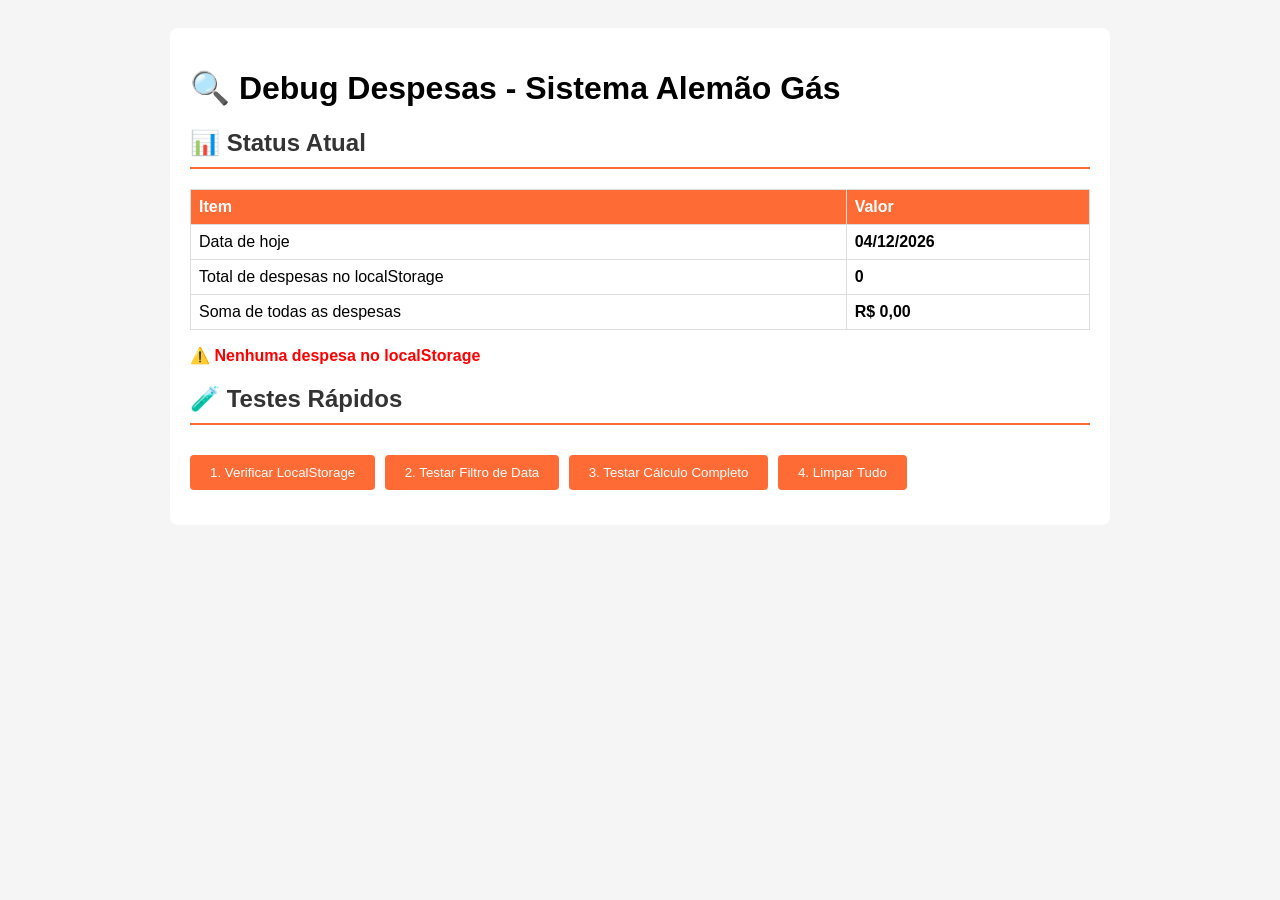
<file: debug.html>
<!DOCTYPE html>
<html lang="pt-BR">
<head>
    <meta charset="UTF-8">
    <title>Debug Despesas</title>
    <style>
        body { font-family: Arial; padding: 20px; background: #f5f5f5; }
        .container { max-width: 900px; margin: 0 auto; background: white; padding: 20px; border-radius: 8px; }
        button { padding: 10px 20px; margin: 10px 5px 0 0; background: #ff6b35; color: white; border: none; border-radius: 4px; cursor: pointer; }
        button:hover { background: #e55100; }
        pre { background: #f0f0f0; padding: 15px; border-radius: 4px; overflow-x: auto; white-space: pre-wrap; word-wrap: break-word; }
        h2 { color: #333; border-bottom: 2px solid #ff6b35; padding-bottom: 10px; }
        .output { margin-top: 15px; }
        .success { color: green; font-weight: bold; }
        .error { color: red; font-weight: bold; }
        table { width: 100%; border-collapse: collapse; margin-top: 10px; }
        th, td { border: 1px solid #ddd; padding: 8px; text-align: left; }
        th { background: #ff6b35; color: white; }
    </style>
</head>
<body>
    <div class="container">
        <h1>🔍 Debug Despesas - Sistema Alemão Gás</h1>
        
        <h2>📊 Status Atual</h2>
        <div id="status"></div>
        
        <h2>🧪 Testes Rápidos</h2>
        <button onclick="testarLocalStorage()">1. Verificar LocalStorage</button>
        <button onclick="testarFiltroData()">2. Testar Filtro de Data</button>
        <button onclick="testarCalculoCompleto()">3. Testar Cálculo Completo</button>
        <button onclick="limparTudo()">4. Limpar Tudo</button>
        
        <div class="output" id="output"></div>
    </div>

    <script>
        function formatarData(date) {
            const dia = String(date.getDate()).padStart(2, '0');
            const mes = String(date.getMonth() + 1).padStart(2, '0');
            const ano = date.getFullYear();
            return `${dia}/${mes}/${ano}`;
        }

        function statusInicial() {
            const despesas = JSON.parse(localStorage.getItem('despesas') || '[]');
            const hoje = new Date().toLocaleDateString('pt-BR');
            
            let html = `
                <table>
                    <tr>
                        <th>Item</th>
                        <th>Valor</th>
                    </tr>
                    <tr>
                        <td>Data de hoje</td>
                        <td><strong>${hoje}</strong></td>
                    </tr>
                    <tr>
                        <td>Total de despesas no localStorage</td>
                        <td><strong>${despesas.length}</strong></td>
                    </tr>
                    <tr>
                        <td>Soma de todas as despesas</td>
                        <td><strong>R$ ${despesas.reduce((sum, d) => sum + (parseFloat(d.valor) || 0), 0).toFixed(2).replace('.', ',')}</strong></td>
                    </tr>
                </table>
            `;
            
            if (despesas.length > 0) {
                html += '<h3>Despesas Salvas:</h3><table>';
                html += '<tr><th>Descrição</th><th>Valor</th><th>Data</th><th>Data Extraída</th></tr>';
                despesas.forEach(d => {
                    const dataDespesa = d.data.split(' ')[0];
                    html += `
                        <tr>
                            <td>${d.descricao}</td>
                            <td>R$ ${parseFloat(d.valor).toFixed(2).replace('.', ',')}</td>
                            <td>${d.data}</td>
                            <td>${dataDespesa} ${dataDespesa === hoje ? '<span class="success">✓ HOJE</span>' : '<span class="error">✗ OUTRO DIA</span>'}</td>
                        </tr>
                    `;
                });
                html += '</table>';
            } else {
                html += '<p class="error">⚠️ Nenhuma despesa no localStorage</p>';
            }
            
            document.getElementById('status').innerHTML = html;
        }

        function testarLocalStorage() {
            const despesas = JSON.parse(localStorage.getItem('despesas') || '[]');
            let output = '<h3>📁 Dados no LocalStorage</h3>\n';
            output += JSON.stringify(despesas, null, 2);
            document.getElementById('output').innerHTML = '<pre>' + output + '</pre>';
        }

        function testarFiltroData() {
            const despesas = JSON.parse(localStorage.getItem('despesas') || '[]');
            const hoje = new Date().toLocaleDateString('pt-BR');
            
            let output = `<h3>📅 Filtro de Data</h3>\n`;
            output += `Data esperada: <strong>${hoje}</strong>\n\n`;
            
            let totalHoje = 0;
            let totalOutroDia = 0;
            
            despesas.forEach((d, i) => {
                const dataDespesa = d.data.split(',')[0]; // IMPORTANTE: usar split(',') não split(' ')
                const isHoje = dataDespesa === hoje;
                const valor = parseFloat(d.valor) || 0;
                
                output += `Despesa ${i + 1}:\n`;
                output += `  Descrição: ${d.descricao}\n`;
                output += `  Data completa: ${d.data}\n`;
                output += `  Data extraída: ${dataDespesa}\n`;
                output += `  Corresponde a hoje? ${isHoje ? '✓ SIM' : '✗ NÃO'}\n`;
                output += `  Valor: R$ ${valor.toFixed(2).replace('.', ',')}\n\n`;
                
                if (isHoje) {
                    totalHoje += valor;
                } else {
                    totalOutroDia += valor;
                }
            });
            
            output += `\n<strong>RESUMO:</strong>\n`;
            output += `Total de despesas de HOJE: R$ ${totalHoje.toFixed(2).replace('.', ',')}\n`;
            output += `Total de despesas de OUTRO DIA: R$ ${totalOutroDia.toFixed(2).replace('.', ',')}\n`;
            output += `Total GERAL: R$ ${(totalHoje + totalOutroDia).toFixed(2).replace('.', ',')}\n`;
            
            document.getElementById('output').innerHTML = '<pre>' + output + '</pre>';
        }

        function testarCalculoCompleto() {
            const vendas = JSON.parse(localStorage.getItem('vendas') || '[]');
            const custos = JSON.parse(localStorage.getItem('custos') || '{}');
            const despesas = JSON.parse(localStorage.getItem('despesas') || '[]');
            const hoje = new Date().toLocaleDateString('pt-BR');
            
            let output = '<h3>🧮 Cálculo Completo do Dashboard</h3>\n\n';
            
            // Vendas
            let totalDinheiro = 0;
            let totalPix = 0;
            let totalCartao = 0;
            
            vendas.forEach(v => {
                v.produtos.forEach(p => {
                    const valor = p.valor * p.quantidade;
                    if (p.pagamento === 'dinheiro') totalDinheiro += valor;
                    if (p.pagamento === 'pix') totalPix += valor;
                    if (p.pagamento === 'cartao') totalCartao += valor;
                });
            });
            
            output += `ENTRADAS:\n`;
            output += `  Dinheiro: R$ ${totalDinheiro.toFixed(2).replace('.', ',')}\n`;
            output += `  PIX: R$ ${totalPix.toFixed(2).replace('.', ',')}\n`;
            output += `  Cartão: R$ ${totalCartao.toFixed(2).replace('.', ',')}\n`;
            output += `  TOTAL: R$ ${(totalDinheiro + totalPix + totalCartao).toFixed(2).replace('.', ',')}\n\n`;
            
            // Custos
            output += `CUSTOS DOS PRODUTOS:\n`;
            output += `  Gás: R$ ${(parseFloat(custos.gas) || 0).toFixed(2).replace('.', ',')}\n`;
            output += `  Água: R$ ${(parseFloat(custos.agua) || 0).toFixed(2).replace('.', ',')}\n`;
            output += `  Regulador: R$ ${(parseFloat(custos.regulador) || 0).toFixed(2).replace('.', ',')}\n`;
            output += `  Mangueira: R$ ${(parseFloat(custos.mangueira) || 0).toFixed(2).replace('.', ',')}\n\n`;
            
            // Despesas - USAR split(',')
            let totalDespesas = 0;
            let despesasHoje = 0;
            despesas.forEach(d => {
                if (d.data) {
                    const dataDespesa = d.data.split(',')[0]; // IMPORTANTE: usar split(',')
                    if (dataDespesa === hoje) {
                        despesasHoje += parseFloat(d.valor) || 0;
                    }
                    totalDespesas += parseFloat(d.valor) || 0;
                }
            });
            
            output += `DESPESAS DE HOJE:\n`;
            output += `  Data filtro: ${hoje}\n`;
            output += `  Total de HOJE: R$ ${despesasHoje.toFixed(2).replace('.', ',')}\n`;
            output += `  Total GERAL (todos os dias): R$ ${totalDespesas.toFixed(2).replace('.', ',')}\n`;
            output += `  Quantidade hoje: ${despesas.filter(d => d.data.split(',')[0] === hoje).length}\n\n`;
            
            output += `RESULTADO:\n`;
            output += `  Entradas: R$ ${(totalDinheiro + totalPix + totalCartao).toFixed(2).replace('.', ',')}\n`;
            output += `  Despesas: R$ ${despesasHoje.toFixed(2).replace('.', ',')}\n`;
            output += `  Lucro: R$ ${((totalDinheiro + totalPix + totalCartao) - despesasHoje).toFixed(2).replace('.', ',')}\n`;
            
            document.getElementById('output').innerHTML = '<pre>' + output + '</pre>';
        }

        function limparTudo() {
            if (confirm('Tem certeza que deseja limpar TODAS as despesas?')) {
                localStorage.removeItem('despesas');
                alert('✓ Despesas limpas!');
                statusInicial();
                document.getElementById('output').innerHTML = '';
            }
        }

        // Carregar ao abrir
        statusInicial();
    </script>
</body>
</html>
</file>
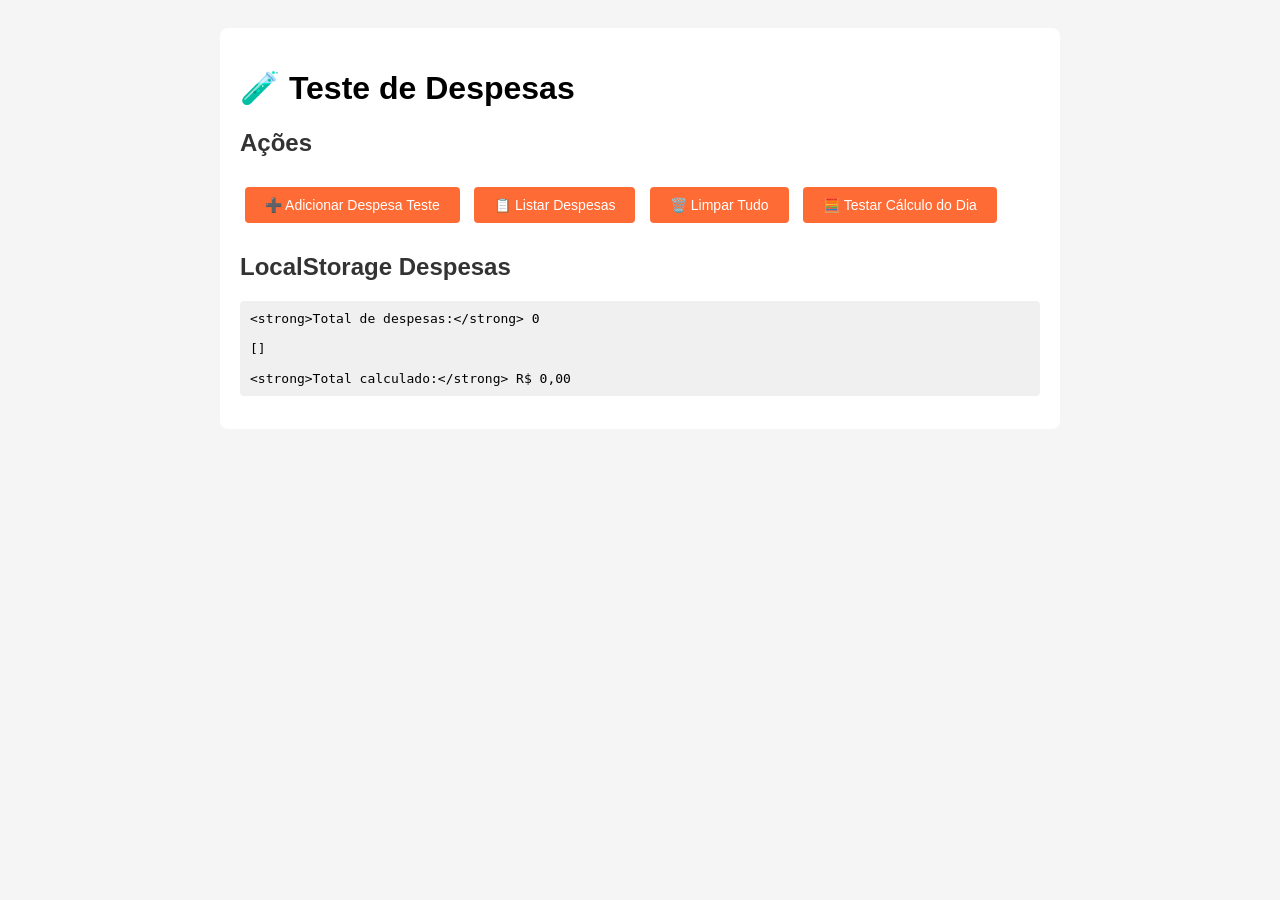
<file: teste.html>
<!DOCTYPE html>
<html lang="pt-BR">
<head>
    <meta charset="UTF-8">
    <title>Teste Despesas</title>
    <style>
        body {
            font-family: Arial;
            padding: 20px;
            background: #f5f5f5;
        }
        .container {
            max-width: 800px;
            margin: 0 auto;
            background: white;
            padding: 20px;
            border-radius: 8px;
        }
        button {
            padding: 10px 20px;
            margin: 10px 5px;
            font-size: 14px;
            cursor: pointer;
            background: #ff6b35;
            color: white;
            border: none;
            border-radius: 4px;
        }
        button:hover {
            background: #e55100;
        }
        pre {
            background: #f0f0f0;
            padding: 10px;
            border-radius: 4px;
            overflow-x: auto;
        }
        h2 {
            color: #333;
        }
    </style>
</head>
<body>
    <div class="container">
        <h1>🧪 Teste de Despesas</h1>
        
        <h2>Ações</h2>
        <button onclick="adicionarDespesaTeste()">➕ Adicionar Despesa Teste</button>
        <button onclick="listarDespesasTeste()">📋 Listar Despesas</button>
        <button onclick="limparLocalStorage()">🗑️ Limpar Tudo</button>
        <button onclick="testarCalculoDia()">🧮 Testar Cálculo do Dia</button>
        
        <h2>LocalStorage Despesas</h2>
        <pre id="output"></pre>
    </div>

    <script>
        function adicionarDespesaTeste() {
            const despesas = JSON.parse(localStorage.getItem('despesas') || '[]');
            
            const novaDespesa = {
                descricao: 'Teste Diária',
                valor: 50.00,  // Número puro
                categoria: 'diaria',
                data: new Date().toLocaleString('pt-BR')
            };
            
            console.log('Adicionando despesa:', novaDespesa);
            despesas.push(novaDespesa);
            
            localStorage.setItem('despesas', JSON.stringify(despesas));
            alert('✅ Despesa adicionada: R$ 50.00');
            listarDespesasTeste();
        }

        function listarDespesasTeste() {
            const despesas = JSON.parse(localStorage.getItem('despesas') || '[]');
            const output = document.getElementById('output');
            
            let html = '<strong>Total de despesas:</strong> ' + despesas.length + '\n\n';
            html += JSON.stringify(despesas, null, 2);
            
            // Calcular total
            let total = 0;
            despesas.forEach(d => {
                let valor = d.valor;
                if (typeof valor === 'string') {
                    valor = parseFloat(valor.replace(',', '.'));
                }
                total += (isNaN(valor) ? 0 : valor);
            });
            
            html += '\n\n<strong>Total calculado:</strong> R$ ' + total.toFixed(2).replace('.', ',');
            
            output.innerHTML = html.replace(/</g, '&lt;').replace(/>/g, '&gt;');
        }

        function limparLocalStorage() {
            localStorage.removeItem('despesas');
            alert('✅ Despesas limpas');
            document.getElementById('output').innerHTML = '';
        }

        function testarCalculoDia() {
            const despesas = JSON.parse(localStorage.getItem('despesas') || '[]');
            const hoje = new Date().toLocaleDateString('pt-BR');
            
            let html = '<strong>Data hoje:</strong> ' + hoje + '\n\n';
            
            let despesasTotal = 0;
            despesas.forEach(d => {
                if (d.data) {
                    const dataDespesa = d.data.includes(' ') ? d.data.split(' ')[0] : d.data;
                    let valor = d.valor;
                    if (typeof valor === 'string') {
                        valor = parseFloat(valor.replace(',', '.'));
                    }
                    valor = parseFloat(valor);
                    
                    html += 'Despesa: ' + d.descricao + '\n';
                    html += '  Data salva: ' + d.data + '\n';
                    html += '  Data extraída: ' + dataDespesa + '\n';
                    html += '  Correspondência: ' + (dataDespesa === hoje ? '✅ SIM' : '❌ NÃO') + '\n';
                    html += '  Valor: R$ ' + valor.toFixed(2).replace('.', ',') + '\n\n';
                    
                    if (dataDespesa === hoje) {
                        despesasTotal += valor;
                    }
                }
            });
            
            html += '\n<strong>Total de despesas de HOJE:</strong> R$ ' + despesasTotal.toFixed(2).replace('.', ',');
            
            document.getElementById('output').innerHTML = html.replace(/</g, '&lt;').replace(/>/g, '&gt;');
        }

        // Carregar ao abrir
        console.log('Página de teste carregada');
        listarDespesasTeste();
    </script>
</body>
</html>
</file>
